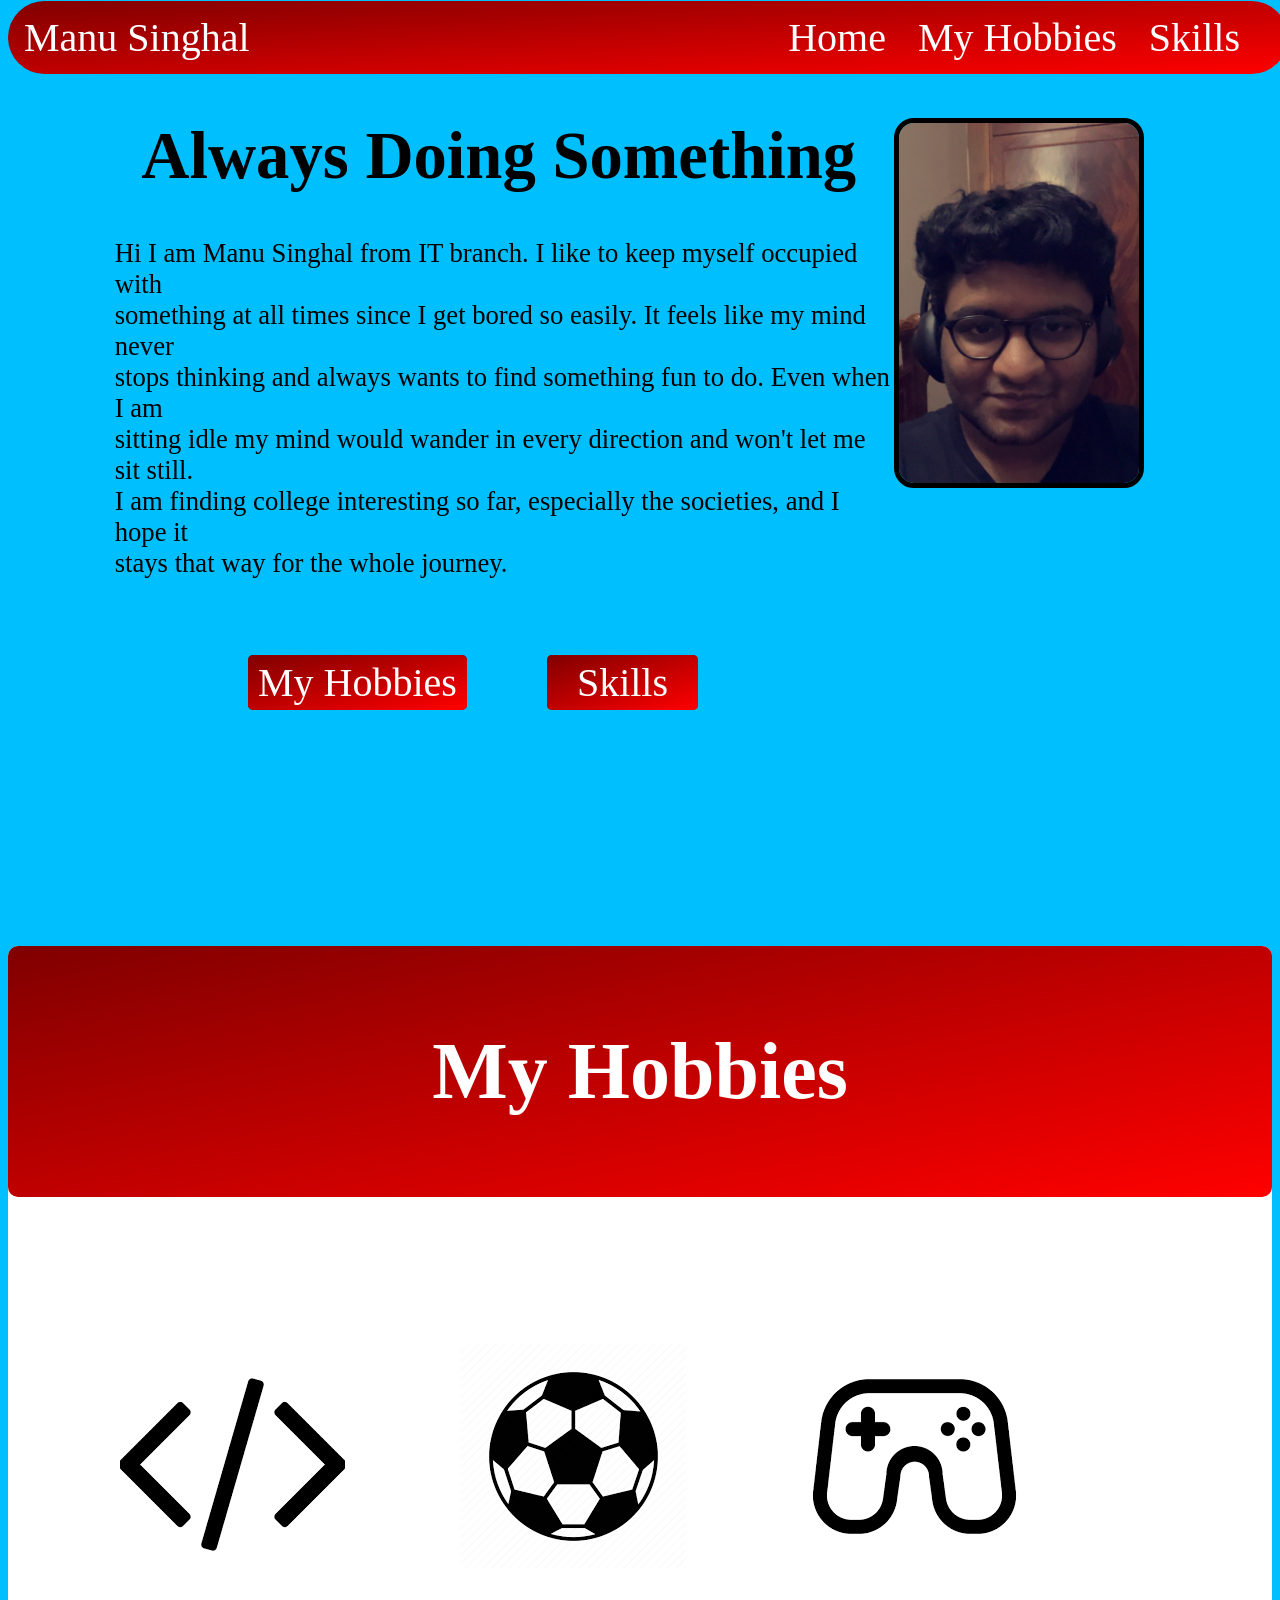
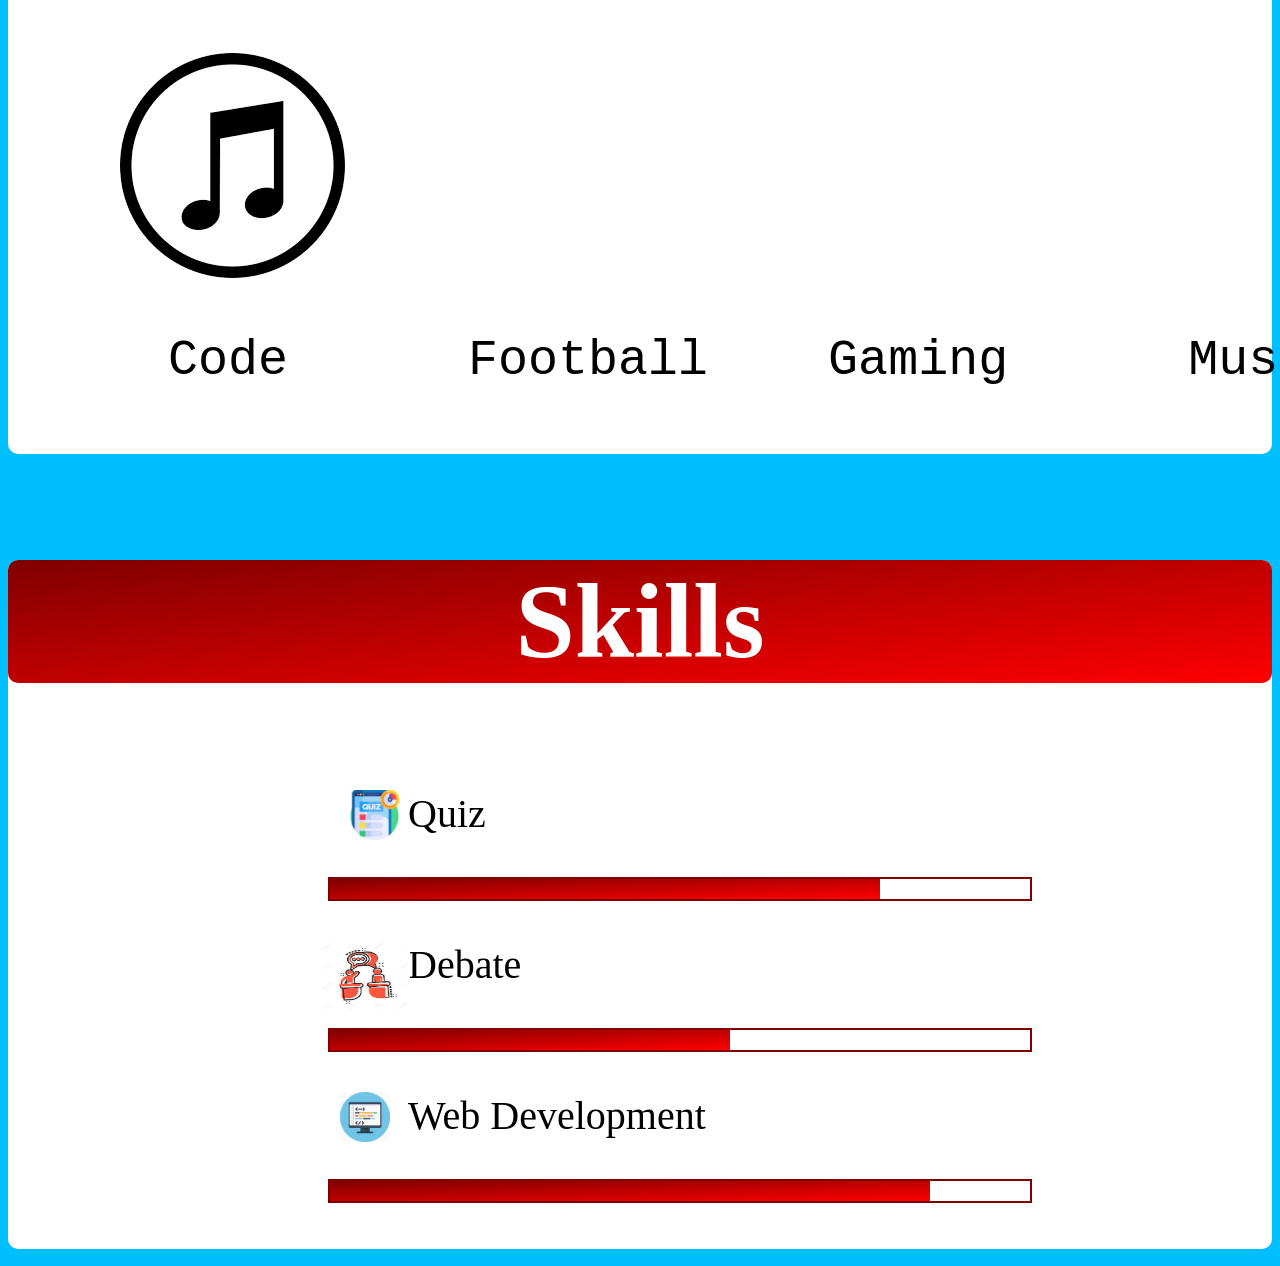
<file: index.html>
<!DOCTYPE html>
<html lang="en">
    <head>
        <meta charset="utf-8">
        <title>My Portfolio</title>
        <link rel="stylesheet" href="styles.css">
    </head>
    <body>
        <div id="Home" class="Home"><nav class="navbar" id="navbar">
            
                <a href="#Name">Manu Singhal</a>
                <div class="sec"><a href="#Home" class=>Home </a>
                <a href="#My_Hobbies">My Hobbies </a>
                <a href="#Skills">Skills </a>
                </div>
                
            </nav>
            <div><pre>
                
                
            
            </pre></div>
            <img src="./images/me.jpg" align="right">
            <h1>Always Doing Something</h1>
            <p class="describe">Hi I am Manu Singhal from IT branch. I like to keep myself occupied with<br> something at all times since I get bored so easily. It feels like my mind never<br> stops thinking and always wants to find something fun to do. Even when I am<br> sitting idle my mind would wander in every direction and won't let me sit still.<br> I am finding college interesting so far, especially the societies, and I hope it<br> stays that way for the whole journey.</p>
        
        <div class="button">
        <div class="button1"><a href="#My_Hobbies">My Hobbies</a></div>
        <div class="button2"><a href="#Skills">Skills</a></div>
        </div>
        </div>
        
        <div id="My_Hobbies" class="My_Hobbies">
            <h2>My Hobbies</h2>
            <div class="icon"><img src="./images/code.png">
                <img src="./images/football.png">
                <img src="./images/gaming.png">
                <img src="./images/music.png"></div>
                <div class="caption"><p><pre>  Code      Football    Gaming      Music</pre></p></div>
                <p><pre>
                </pre></p>
            </div>
        <div class="Skills" id="Skills">
            <h3>Skills</h3>
            <div class="quiz">
                <img src="./images/quiz.jpeg">
                <p>Quiz</p>
            </div>
            <div class="quizrating">
                <div class="quizratings">
                    </div>
            </div>
            <div class="debate">
                <img src="./images/debate.jpeg">
                <p>Debate</p>
            </div>
            <div class="debaterating">
                <div class="debateratings">
                </div>
            </div>
            <div class="webd">
                <img src="./images/webdev.jpeg">
                <p>Web Development</p>
            </div>
            <div class="webrating">
                <div class="webratings">
                </div>
            </div>
            <p><pre>
                
            </pre></p>
            
            
            </div>
</body>
</html>
</file>
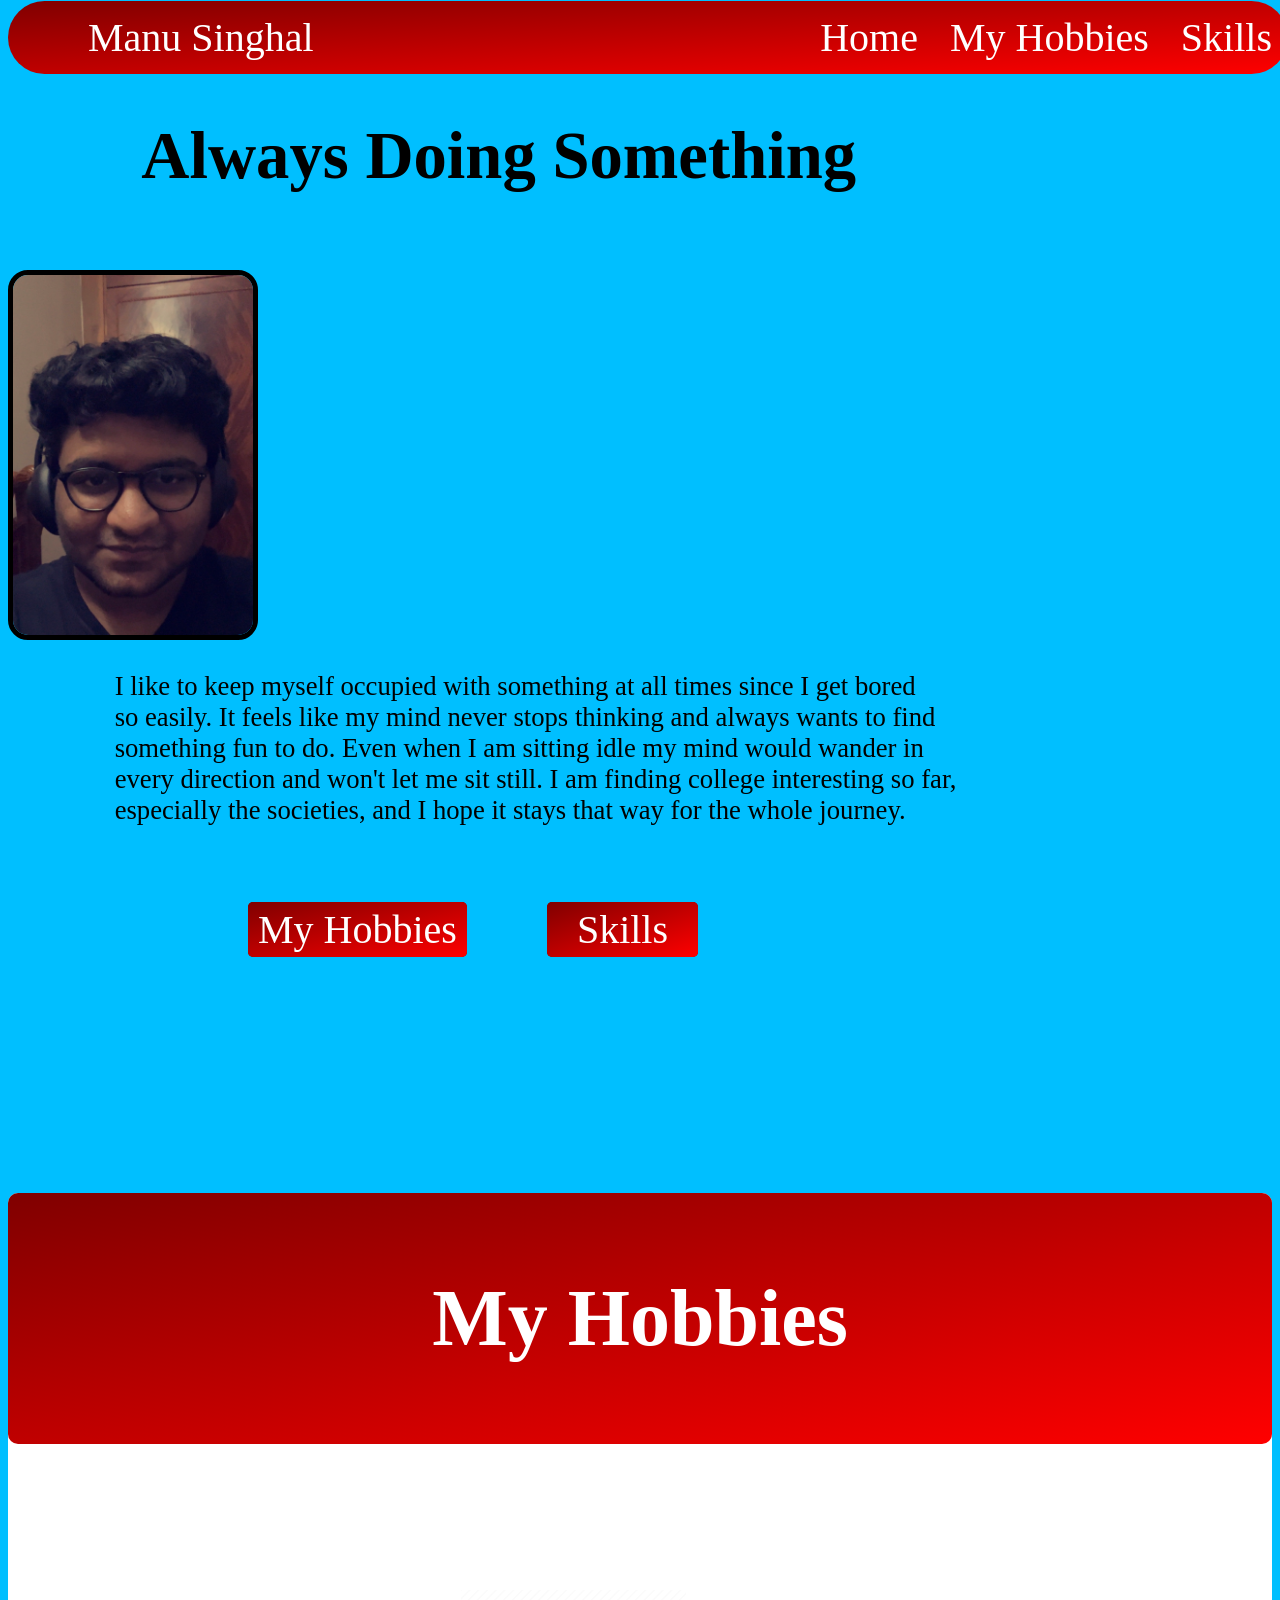
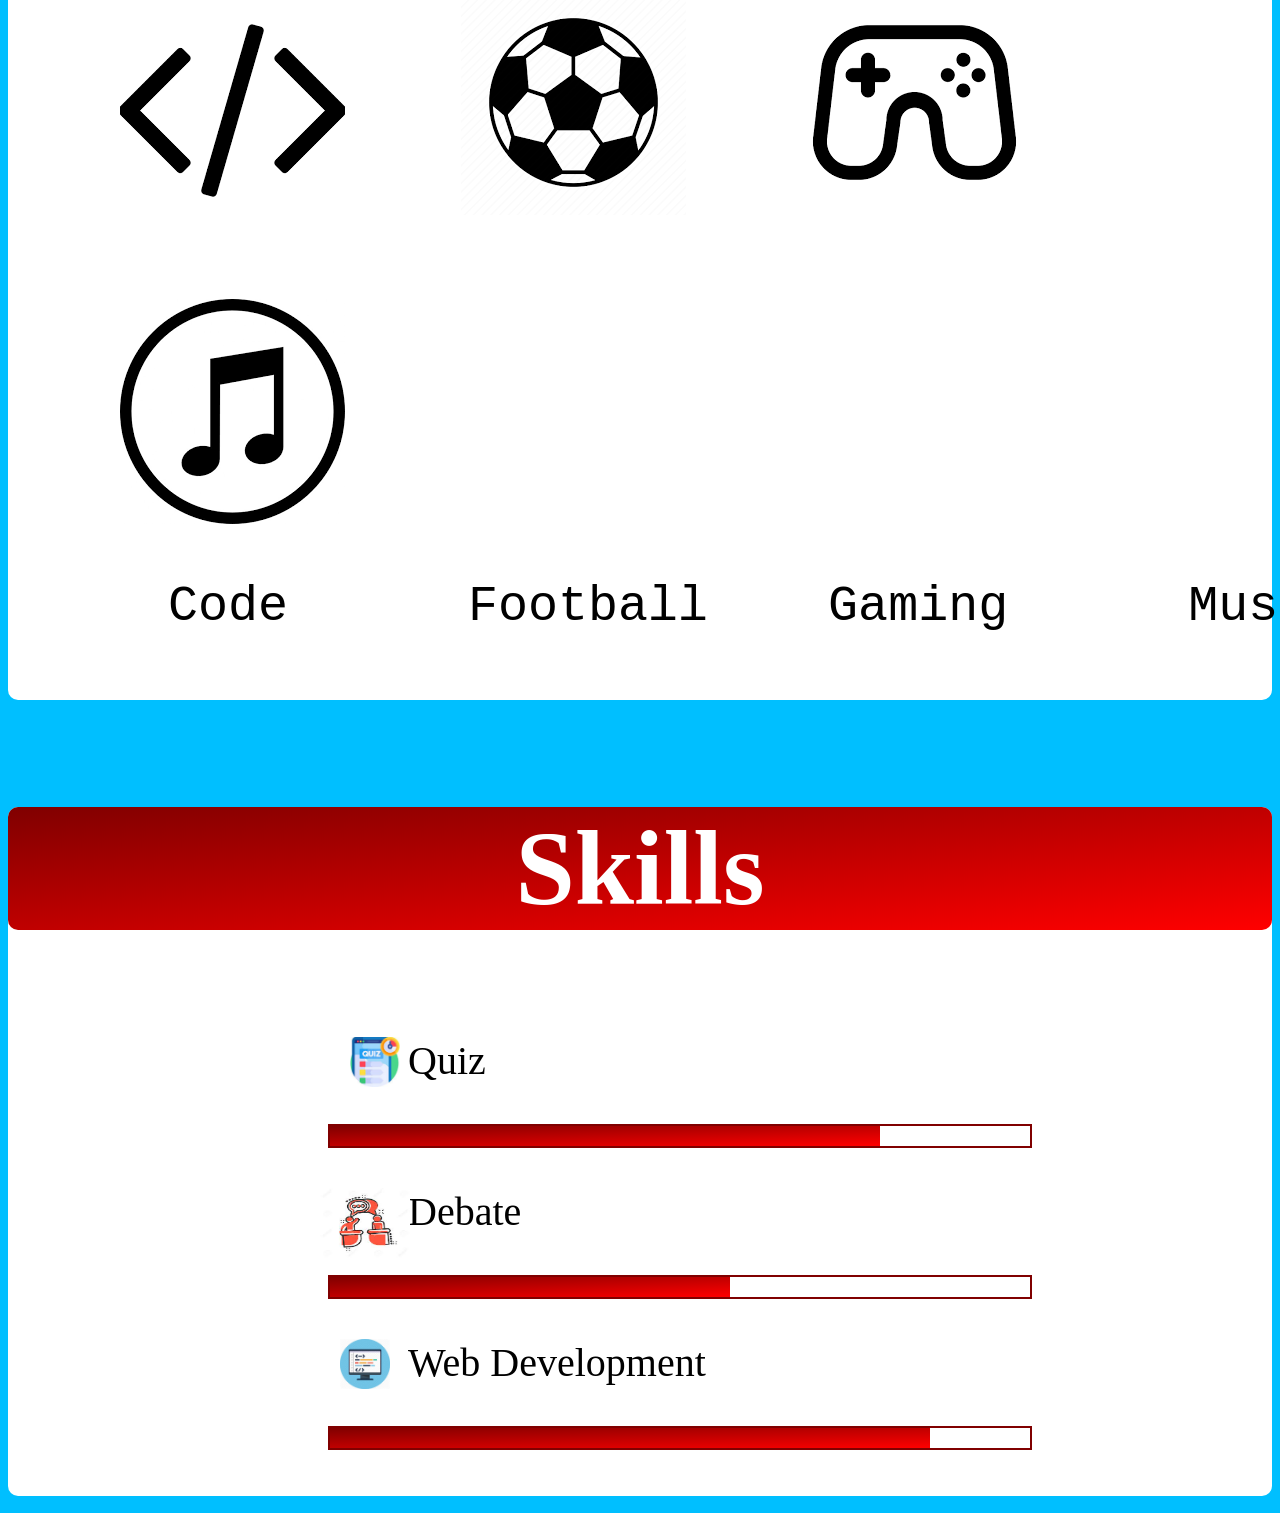
<file: portfolio.html>
<!DOCTYPE html>
<html lang="en">
    <head>
        <meta charset="utf-8">
        <title>My Portfolio</title>
        <link rel="stylesheet" href="styles.css">
        
    </head>
    <body>
        <div id="Home" class="Home"><nav class="navbar" id="navbar">
            
                <div class="name"><a href="#Name">Manu Singhal</a></div>
                <div class="nav"><a href="#Home">Home </a>
                <a href="#My_Hobbies">My Hobbies </a>
                <a href="#Skills">Skills </a>
                </div>
            </nav>
            <div><pre>
                
                
            
            </pre></div>
            <h1>Always Doing Something</h1>
            <img src="./images/me.jpg">
            <p class="describe">I like to keep myself occupied with something at all times since I get bored<br> so easily. It feels like my mind never stops thinking and always wants to find<br> something fun to do. Even when I am sitting idle my mind would wander in<br> every direction and won't let me sit still. I am finding college interesting so far,<br> especially the societies, and I hope it stays that way for the whole journey.</p>
        
        <div class="button">
        <div class="button1"><a href="#My_Hobbies">My Hobbies</a></div>
        <div class="button2"><a href="#Skills">Skills</a></div>
        </div>
        </div>
        <div id="My_Hobbies" class="My_Hobbies">
            <h2>My Hobbies</h2>
            <div class="icon"><img src="./images/code.png">
                <img src="./images/football.png">
                <img src="./images/gaming.png">
                <img src="./images/music.png"></div>
                <div class="caption"><p><pre>  Code      Football    Gaming      Music</pre></p></div>
                <p><pre>
                </pre></p>
            </div>
        <div class="Skills" id="Skills">
            <h3>Skills</h3>
            <div class="quiz">
                <img src="./images/quiz.jpeg">
                <p>Quiz</p>
            </div>
            <div class="quizrating">
                <div class="quizratings">
                    </div>
            </div>
            <div class="debate">
                <img src="./images/debate.jpeg">
                <p>Debate</p>
            </div>
            <div class="debaterating">
                <div class="debateratings">
                </div>
            </div>
            <div class="webd">
                <img src="./images/webdev.jpeg">
                <p>Web Development</p>
            </div>
            <div class="webrating">
                <div class="webratings">
                </div>
            </div>
            <p><pre>
                
            </pre></p>
            
            
            </div>
</body>
</html>
</file>
<file: styles.css>
html {
  scroll-behavior: smooth;
}
body {
    background-color:deepskyblue;
}
.Home img{height:360px;
    width:240px;
    margin-right:8em;
    margin-top:2em;
    border-radius:20px;
    border: 5px solid black;
}
.Home {
    background-color:deepskyblue;
}
.grid {grid-auto-columns: 100px;
    grid-gap:20px;
    
}
.navbar{
    background-image: linear-gradient(to bottom right, maroon,red);
    border-radius:50px;
    display: flex;
    justify-content: space-between;
    position:fixed;
    top:1px;
    width:100%;
    z-index:1;
    
}
.navbar a{

    overflow:hidden;
    
}

.navbar a{
    float:left;
    list-style:none;
    font-size:30pt;
    color: white;
    margin: 10px 13px;
    padding: 3px 3px;
    text-decoration: none;
}
.name{ margin-left:4em;}
.sec{ margin-right:2em;}

.navbar a:hover{
    color:black;
    text-decoration:underline;
    font-size:32pt;
    
}
.navbar a:active{color:black;
    text-decoration:underline;
    font-size:32pt;
}
.navbar a .active {color:black;
text-decoration:underline;
font-size:32pt;
}
h1 {font-size:50pt;
    margin-left:2em;
    color:black;
    border-radius:50px;
}
.describe{font-size:20pt;
    margin-left:4em;
    color:black;
    margin-bottom:3em;

    
}
.button{
    display:flex;
    justify-content
    align-items: flex-start;
}

.button1 a{
    text-decoration:none;
    font-size:30pt;
    padding: 5px 10px;
    color:white;
    background-color:maroon;
    background-image: linear-gradient( to bottom right, maroon,red);
    margin-left:6em;
    border-radius:5px;
}
.button1 a:hover{
    color:black;
    background-image: linear-gradient( to bottom right, white, white);
    border:5px solid maroon;
}
.button2 a:hover{color:black;
    background-image: linear-gradient( to bottom right, white, white);
    border:5px solid maroon;
    border-radius:5px;
}
.button2 a{text-decoration:none;
    font-size:30pt;
    padding:5px 30px;
    color:white;
    background-color:maroon;
    background-image: linear-gradient( to bottom right, maroon,red);
    margin-left:2em;
    border-radius:5px;
    
}
.My_Hobbies {border-radius:10px;
    background-color:white;
    
}
h2{margin-top:3em;
    font-size:60pt;
    text-align:center;
    padding:80px;
    background-color:maroon;
    background-image: linear-gradient( to bottom right, maroon,red);
    color:white;
    border-radius:10px;
}
.My_Hobbies{background-color:white;
    
}

.icon img{
    margin-left:7em;
    margin-top:5em;
    
}
.caption {font-size:50px;
    margin-left:2em;
}
.Skills {background-color:white;
    border-radius:10px;
}
h3{
    font-size:80pt;
    text-align:center;
    border-radius:10px;
    background-image: linear-gradient( to bottom right, maroon,red);
    color:white;
    
}
.quizrating {border:2px solid maroon;
    width:700px;
    height:20px;
    margin-left:20em;
}
.quizratings {background-color:maroon;
    background-image: linear-gradient( to bottom right, maroon,red);
    width:550px;
    height:20px;
}
.quiz img{height:50px;
    width:50px;
    position:absolute;
    left:350px;
    
    
}
.quiz p{margin-left:10em;
    font-size:30pt;
}
.debaterating {border:2px solid maroon;
    width:700px;
    height:20px;
    margin-left:20em;
}
.debateratings{background-color:maroon;
    background-image: linear-gradient( to bottom right, maroon,red);
    width:400px;
    height:20px;
}
.debate img{height:70px;
    width:90px;
    position:absolute;
    left:320px;
}
.debate p{margin-left:10em;
    font-size:30pt;
}
.webrating{border:2px solid maroon;
    width:700px;
    height:20px;
    margin-left:20em;
    
}
.webratings{background-color:maroon;
    background-image: linear-gradient( to bottom right, maroon,red);
    width:600px;
    height:20px;
}
.webd img{height:50px;
    width:50px;
    position:absolute;
    left:340px;
}
.webd p{margin-left:10em;
    font-size:30pt;
    
}
</file>
